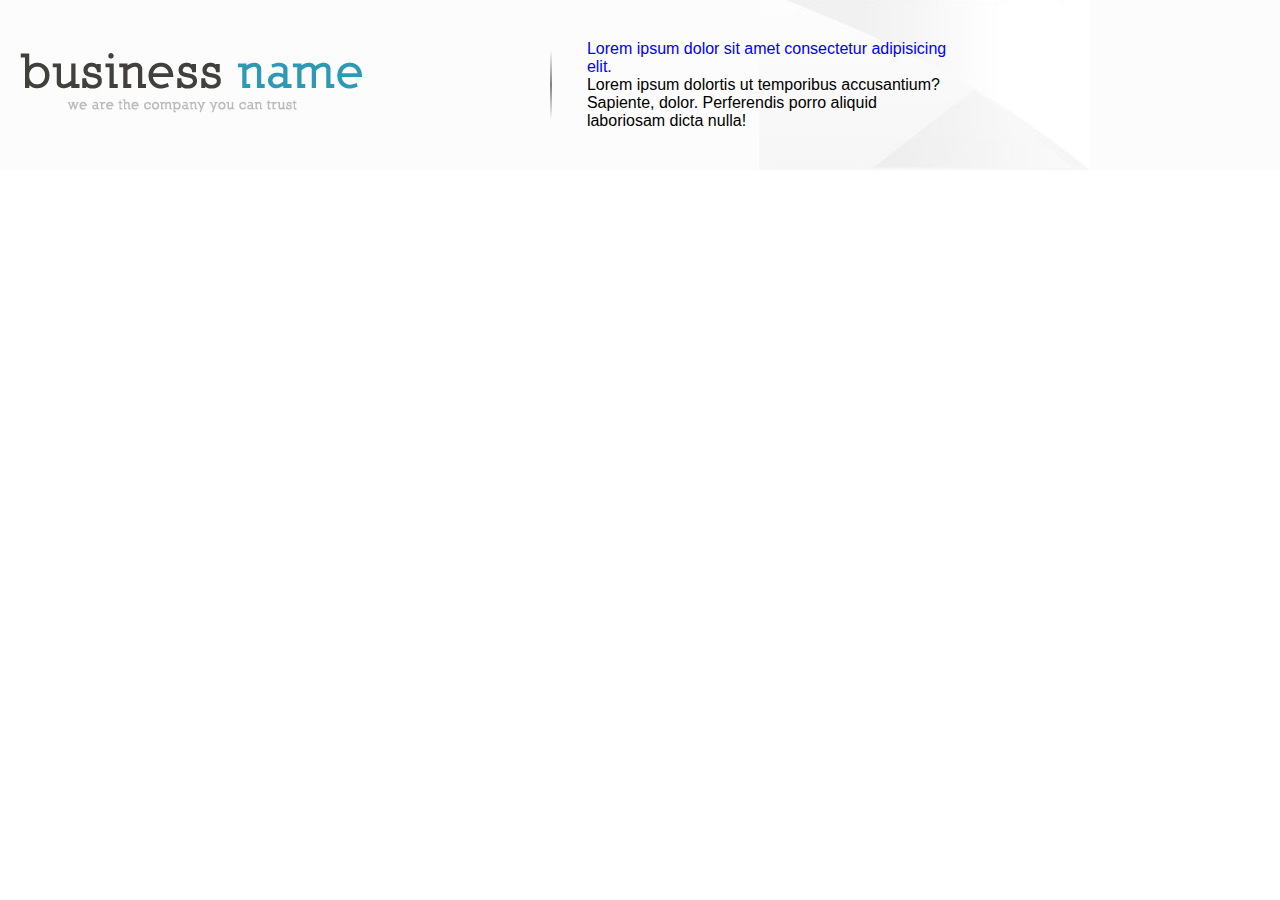
<file: task3.2.yauheni/index.html>
<!DOCTYPE html>
<html lang="en">

<head>
    <meta charset="UTF-8">
    <meta http-equiv="X-UA-Compatible" content="IE=edge">
    <meta name="viewport" content="width=device-width, initial-scale=1.0">
    <title>heder</title>
    <link rel="stylesheet" href="css/stayle.css">
</head>

<body>
    <header>
        <div class="container">
            <a href="#" class="logo">
                <img src="images/logo.png" alt="logo">
            </a>

            <div class="razdel"></div>
            <div class="info">
                <p class="bolt">Lorem ipsum dolor sit amet consectetur adipisicing elit.</p>
                <p>Lorem ipsum dolortis ut temporibus accusantium? Sapiente, dolor.
                    Perferendis porro aliquid laboriosam dicta nulla!</p>
            </div>
        </div>


    </header>
</body>

</html>
</file>
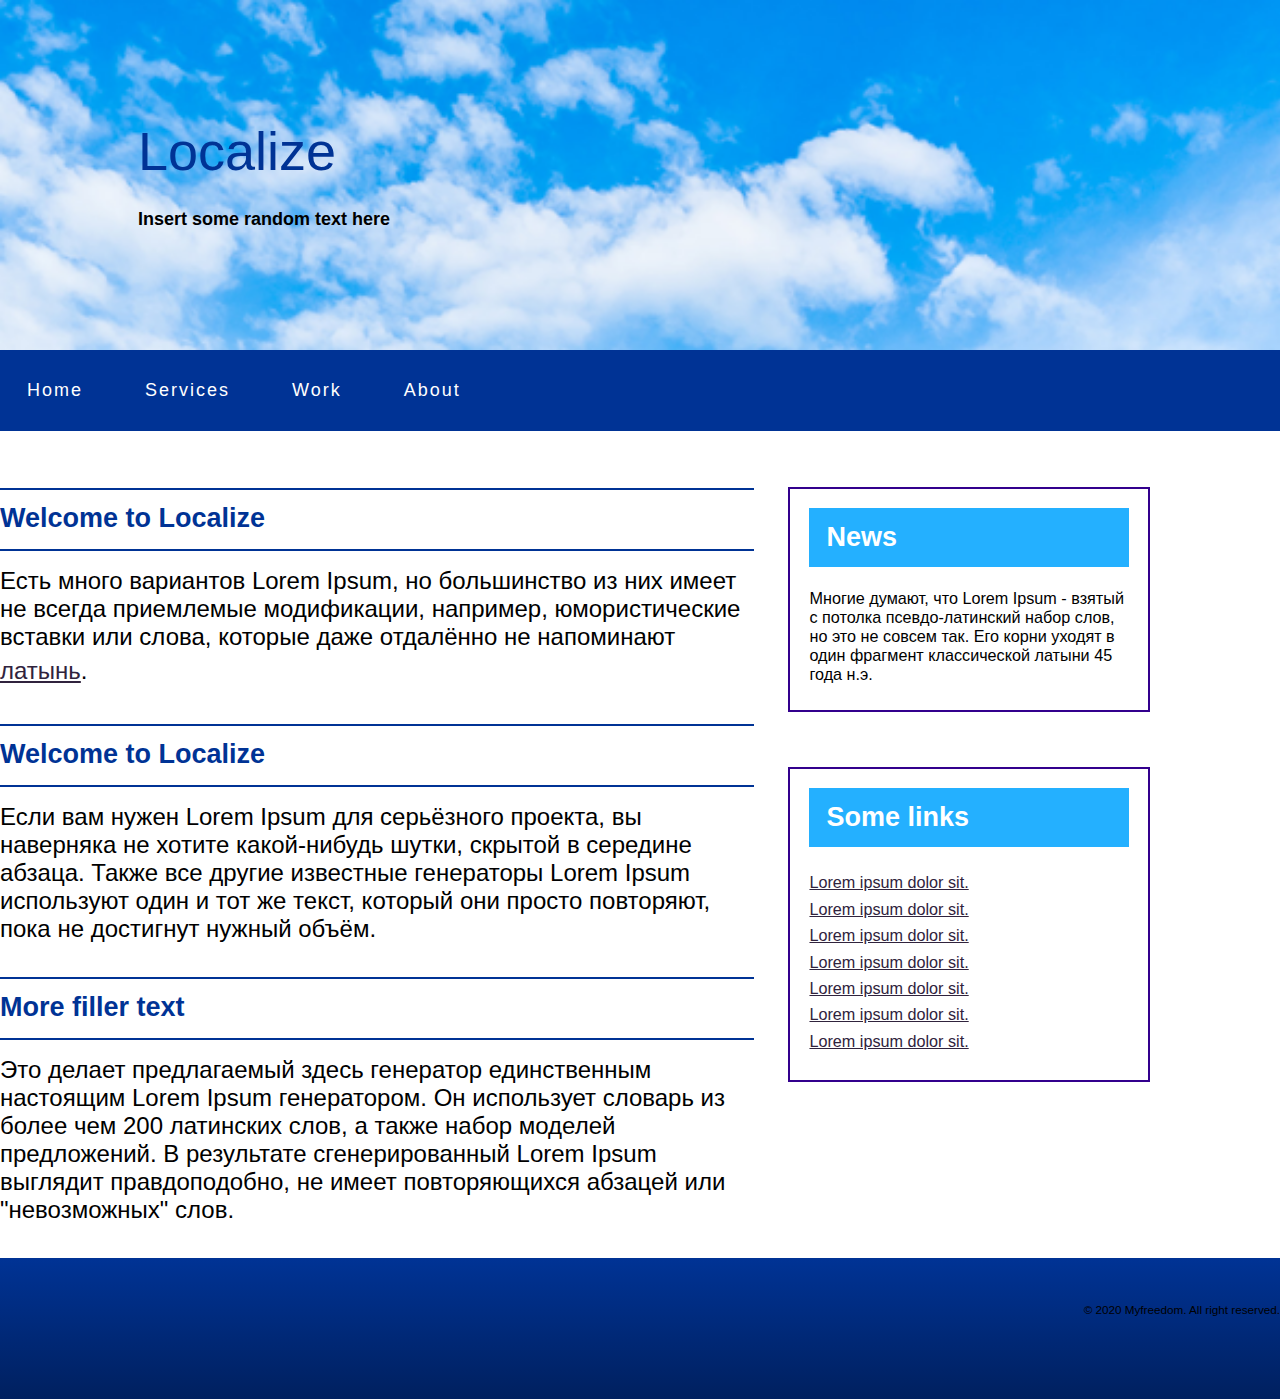
<file: task3.3yauheni/index.html>
<!DOCTYPE html>
<html lang="en">

<head>
    <meta charset="UTF-8">
    <meta http-equiv="X-UA-Compatible" content="IE=edge">
    <meta name="viewport" content="width=device-width, initial-scale=1.0">
    <title>figma</title>
    <link rel="stylesheet" href="css/stayle.css">
    <link rel="preconnect" href="https://fonts.googleapis.com">
    <link rel="preconnect" href="https://fonts.gstatic.com" crossorigin>
    <link href="https: //fonts.googleapis.com/css2?family= Roboto: семья = Робото: вес @ 400; 500; 700 & display=swap"
        rel="stylesheet">
</head>

<body>
    <header>
        <div class="container">
            <h1>Localize</h1>
            <div class="text-heder">
                <p>Insert some random text here</p>
            </div>
        </div>
    </header>
    <nav>
        <div class="container">
            <a class="nav" href="#">Home</a><a class="nav" href="#">Services</a><a class="nav" href="#">Work</a><a
                class="nav" href="#">About</a>
        </div>
    </nav>
    <main>
        <div class="container">

            <div class="left">

                <h2 class="head-lines">Welcome to Localize</h2>
                <p class="text-lines">Есть много вариантов Lorem Ipsum, но большинство из них имеет не всегда приемлемые
                    модификации, например, юмористические вставки или слова, которые даже отдалённо не напоминают <a
                        href="#">латынь</a>.</p>

                <h2 class="head-lines">Welcome to Localize</h2>
                <p class="text-lines">Если вам нужен Lorem Ipsum для серьёзного проекта, вы наверняка не хотите
                    какой-нибудь шутки, скрытой
                    в
                    середине абзаца. Также все другие известные генераторы Lorem Ipsum используют один и тот же текст,
                    который они просто повторяют, пока не достигнут нужный объём.</p>
                <h2 class="head-lines">More filler text</h2>
                <p class="text-lines">Это делает предлагаемый здесь генератор единственным настоящим Lorem Ipsum
                    генератором. Он использует
                    словарь из более чем 200 латинских слов, а также набор моделей предложений. В результате
                    сгенерированный
                    Lorem Ipsum выглядит правдоподобно, не имеет повторяющихся абзацей или "невозможных" слов.</p>

            </div>
            <div class="right">
                <div class="news">
                    <h2 class="header-text">News</h2>
                    <p class="right-text">Многие думают, что Lorem Ipsum - взятый с потолка псевдо-латинский набор слов, но это не совсем
                        так. Его корни уходят в один фрагмент классической латыни 45 года н.э.</p>
                </div>
                <div class="news">
                    <h2 class="header-text">Some links</h2>
                    <ul>
                        <li><a href="#">Lorem ipsum dolor sit.</a></li>
                        <li><a href="#">Lorem ipsum dolor sit.</a></li>
                        <li><a href="#">Lorem ipsum dolor sit.</a></li>
                        <li><a href="#">Lorem ipsum dolor sit.</a></li>
                        <li><a href="#">Lorem ipsum dolor sit.</a></li>
                        <li><a href="#">Lorem ipsum dolor sit.</a></li>
                        <li><a href="#">Lorem ipsum dolor sit.</a></li>

                    </ul>
                </div>
            </div>

        </div>
    </main>
    <footer>
        <div class="container">
            <p>© 2020 Myfreedom. All right reserved.</p>
        </div>

    </footer>
</body>

</html>
</file>
<file: task3.2.yauheni/css/stayle.css>
* {
    padding: 0;
    margin: 0;
    box-sizing: border-box;
}
body{
    font-family: roboto;
}

header {
    background-image: url(../images/headerback.jpg);
    background-repeat: no-repeat;
    background-position: 80%;
    background-color: rgb(252, 252, 252);
    font-family: Verdana, Geneva, Tahoma, sans-serif;
    padding: 20px;
    
}

.container{
    max-width: 1500px;
    margin: auto;
}

.logo {
    display: inline-block;
    width: 40%;
    vertical-align: middle;
}

.razdel {

    display: inline-block;
    background-image: linear-gradient(to top, rgba(252, 252, 252), grey, rgba(252, 252, 252));
    height: 70px;
    width: 2px;
    margin: 30px;
    vertical-align: middle;
}

.info {
    display: inline-block;
    width: 30%;
    vertical-align: middle;
}

.bolt {

    color: blue;
}
</file>
<file: task3.3yauheni/css/stayle.css>
* {
    padding: 0;
    margin: 0;
    box-sizing: border-box;
}

body {
    font-family: 'Roboto', sans-serif;

}

header {
    background-image: url(../images/backgraund.png);
    background-size: cover;
    padding: 120px 138px;
}

.container {
    max-width: 1446px;
    margin: auto;
}

h1 {
    color: #003395;
    font-size: 54px;
    font-weight: 500;
}

.text-heder {
    font-size: 18px;
    font-weight: 700;
    margin-top: 27px;
}

nav {
    background-color: #003395;
    padding: 26px 27px;
}

.nav {
    display: inline-block;
    text-decoration: none;
    color: white;
    font-size: 18px;
    font-weight: 400;
    Letter-spacing: 2px;
    margin-right: 62px;
}

.head-lines {
    font-size: 27px;
    font-weight: 700;
    color: #003395;
    border-top: solid 2px #003395;
    border-bottom: solid 2px #003395;
    padding: 13px 0 15px 0;
}

.text-lines {
    font-size: 24px;
    font-weight: 400;
    padding: 16px 0 34px 0;

}

.left {
    display: inline-block;
    width: 754px;
    vertical-align: top;
    margin-top: 57px;
    margin-right: 30px;
}

.right {
    display: inline-block;
    width: 362px;
    vertical-align: top;
    margin-top: 56px;

}

.news {
    border: 2px solid #33008D;
    padding: 19px 19px 26px 19px;
    margin-bottom: 55px;
}

.header-text {
    background: #24B0FF;
    font-size: 27px;
    font-weight: 700;
    color: white;
    padding: 14px 17px;
    margin-bottom: 22px;
}

.right-text {
    font-size: 16.2px;
    font-weight: 400;
    margin-top: 14px;
}

ul {
    list-style: none;
    margin-top: 22px;
    font-size: 16.2px;
    font-weight: 400;
}

a {
    color: #30233D;
    line-height: 163.35%;
}

footer {
    background: linear-gradient(180deg, #003395 0%, #00205F 100%);
    padding: 45px 0 83px 0;
    text-align: right;
    font-size: 11.7px;
    font-weight: 400;
}
</file>
